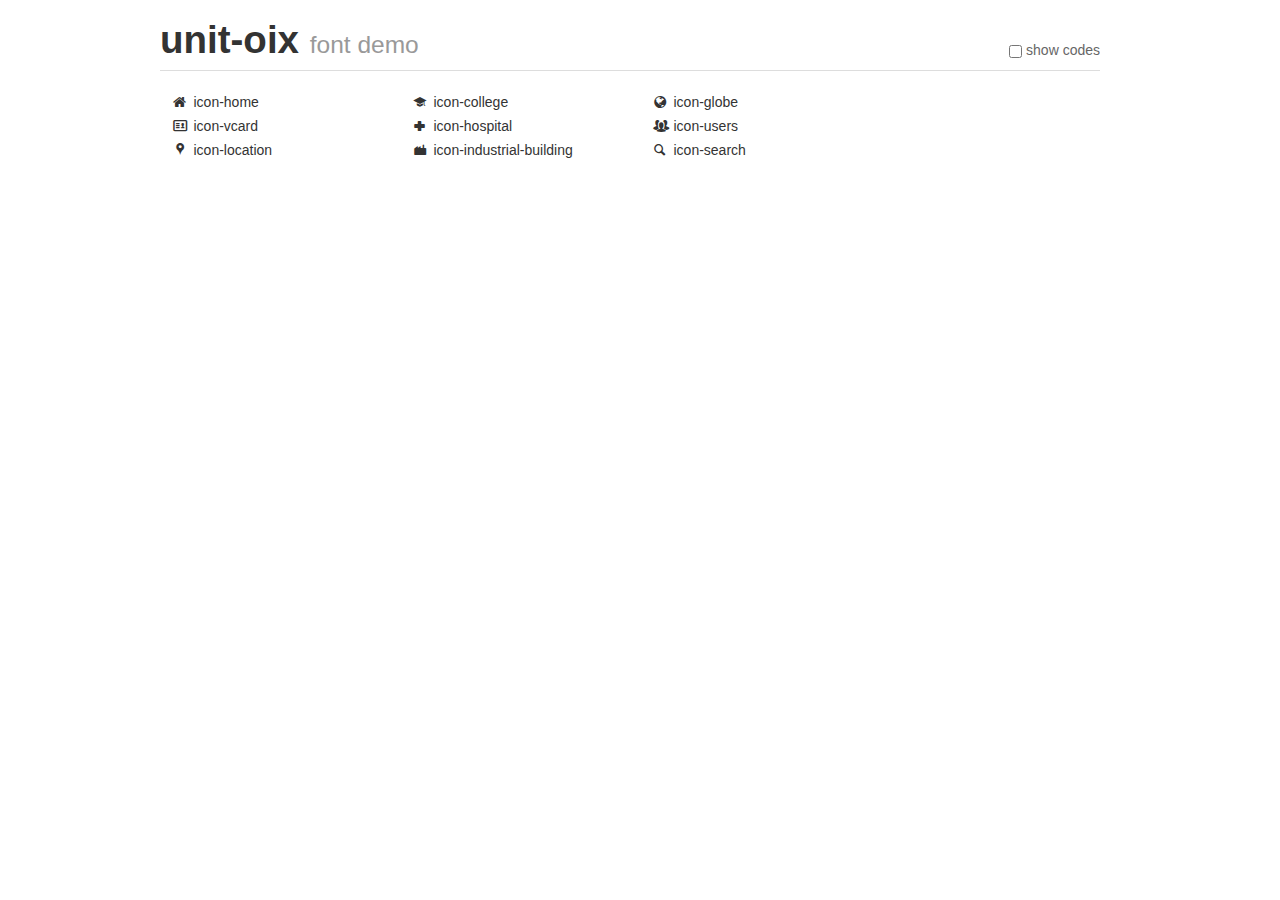
<file: themes/maquette HTML5:CSS/maquette/font-icon/demo.html>
<!DOCTYPE html>
<html>
  <head><!--[if lt IE 9]>
    <script src="http://html5shim.googlecode.com/svn/trunk/html5.js"></script><![endif]-->
    <meta charset="UTF-8"><style type="text/css">.clearfix {
  *zoom: 1;
}
.clearfix:before,
.clearfix:after {
  display: table;
  content: "";
  line-height: 0;
}
.clearfix:after {
  clear: both;
}
.hide-text {
  font: 0/0 a;
  color: transparent;
  text-shadow: none;
  background-color: transparent;
  border: 0;
}
.input-block-level {
  display: block;
  width: 100%;
  min-height: 30px;
  -webkit-box-sizing: border-box;
  -moz-box-sizing: border-box;
  box-sizing: border-box;
}
article,
aside,
details,
figcaption,
figure,
footer,
header,
hgroup,
nav,
section {
  display: block;
}
audio,
canvas,
video {
  display: inline-block;
  *display: inline;
  *zoom: 1;
}
audio:not([controls]) {
  display: none;
}
html {
  font-size: 100%;
  -webkit-text-size-adjust: 100%;
  -ms-text-size-adjust: 100%;
}
a:focus {
  outline: thin dotted #333;
  outline: 5px auto -webkit-focus-ring-color;
  outline-offset: -2px;
}
a:hover,
a:active {
  outline: 0;
}
sub,
sup {
  position: relative;
  font-size: 75%;
  line-height: 0;
  vertical-align: baseline;
}
sup {
  top: -0.5em;
}
sub {
  bottom: -0.25em;
}
img {
/* Responsive images (ensure images don't scale beyond their parents) */
  max-width: 100%;
/* Part 1: Set a maxium relative to the parent */
  width: auto 9;
/* IE7-8 need help adjusting responsive images */
  height: auto;
/* Part 2: Scale the height according to the width, otherwise you get stretching */
  vertical-align: middle;
  border: 0;
  -ms-interpolation-mode: bicubic;
}
#map_canvas img,
.google-maps img {
  max-width: none;
}
button,
input,
select,
textarea {
  margin: 0;
  font-size: 100%;
  vertical-align: middle;
}
button,
input {
  *overflow: visible;
  line-height: normal;
}
button::-moz-focus-inner,
input::-moz-focus-inner {
  padding: 0;
  border: 0;
}
button,
html input[type="button"],
input[type="reset"],
input[type="submit"] {
  -webkit-appearance: button;
  cursor: pointer;
}
input[type="search"] {
  -webkit-box-sizing: content-box;
  -moz-box-sizing: content-box;
  box-sizing: content-box;
  -webkit-appearance: textfield;
}
input[type="search"]::-webkit-search-decoration,
input[type="search"]::-webkit-search-cancel-button {
  -webkit-appearance: none;
}
textarea {
  overflow: auto;
  vertical-align: top;
}
body {
  margin: 0;
  font-family: "Helvetica Neue", Helvetica, Arial, sans-serif;
  font-size: 14px;
  line-height: 20px;
  color: #333;
  background-color: #fff;
}
a {
  color: #08c;
  text-decoration: none;
}
a:hover {
  color: #005580;
  text-decoration: underline;
}
.img-rounded {
  -webkit-border-radius: 6px;
  -moz-border-radius: 6px;
  border-radius: 6px;
}
.img-polaroid {
  padding: 4px;
  background-color: #fff;
  border: 1px solid #ccc;
  border: 1px solid rgba(0,0,0,0.2);
  -webkit-box-shadow: 0 1px 3px rgba(0,0,0,0.1);
  -moz-box-shadow: 0 1px 3px rgba(0,0,0,0.1);
  box-shadow: 0 1px 3px rgba(0,0,0,0.1);
}
.img-circle {
  -webkit-border-radius: 500px;
  -moz-border-radius: 500px;
  border-radius: 500px;
}
.row {
  margin-left: -20px;
  *zoom: 1;
}
.row:before,
.row:after {
  display: table;
  content: "";
  line-height: 0;
}
.row:after {
  clear: both;
}
[class*="span"] {
  float: left;
  min-height: 1px;
  margin-left: 20px;
}
.container,
.navbar-static-top .container,
.navbar-fixed-top .container,
.navbar-fixed-bottom .container {
  width: 940px;
}
.span12 {
  width: 940px;
}
.span11 {
  width: 860px;
}
.span10 {
  width: 780px;
}
.span9 {
  width: 700px;
}
.span8 {
  width: 620px;
}
.span7 {
  width: 540px;
}
.span6 {
  width: 460px;
}
.span5 {
  width: 380px;
}
.span4 {
  width: 300px;
}
.span3 {
  width: 220px;
}
.span2 {
  width: 140px;
}
.span1 {
  width: 60px;
}
.offset12 {
  margin-left: 980px;
}
.offset11 {
  margin-left: 900px;
}
.offset10 {
  margin-left: 820px;
}
.offset9 {
  margin-left: 740px;
}
.offset8 {
  margin-left: 660px;
}
.offset7 {
  margin-left: 580px;
}
.offset6 {
  margin-left: 500px;
}
.offset5 {
  margin-left: 420px;
}
.offset4 {
  margin-left: 340px;
}
.offset3 {
  margin-left: 260px;
}
.offset2 {
  margin-left: 180px;
}
.offset1 {
  margin-left: 100px;
}
.row-fluid {
  width: 100%;
  *zoom: 1;
}
.row-fluid:before,
.row-fluid:after {
  display: table;
  content: "";
  line-height: 0;
}
.row-fluid:after {
  clear: both;
}
.row-fluid [class*="span"] {
  display: block;
  width: 100%;
  min-height: 30px;
  -webkit-box-sizing: border-box;
  -moz-box-sizing: border-box;
  box-sizing: border-box;
  float: left;
  margin-left: 2.127659574468085%;
  *margin-left: 2.074468085106383%;
}
.row-fluid [class*="span"]:first-child {
  margin-left: 0;
}
.row-fluid .controls-row [class*="span"] + [class*="span"] {
  margin-left: 2.127659574468085%;
}
.row-fluid .span12 {
  width: 100%;
  *width: 99.94680851063829%;
}
.row-fluid .span11 {
  width: 91.48936170212765%;
  *width: 91.43617021276594%;
}
.row-fluid .span10 {
  width: 82.97872340425532%;
  *width: 82.92553191489361%;
}
.row-fluid .span9 {
  width: 74.46808510638297%;
  *width: 74.41489361702126%;
}
.row-fluid .span8 {
  width: 65.95744680851064%;
  *width: 65.90425531914893%;
}
.row-fluid .span7 {
  width: 57.44680851063829%;
  *width: 57.39361702127659%;
}
.row-fluid .span6 {
  width: 48.93617021276595%;
  *width: 48.88297872340425%;
}
.row-fluid .span5 {
  width: 40.42553191489362%;
  *width: 40.37234042553192%;
}
.row-fluid .span4 {
  width: 31.914893617021278%;
  *width: 31.861702127659576%;
}
.row-fluid .span3 {
  width: 23.404255319148934%;
  *width: 23.351063829787233%;
}
.row-fluid .span2 {
  width: 14.893617021276595%;
  *width: 14.840425531914894%;
}
.row-fluid .span1 {
  width: 6.382978723404255%;
  *width: 6.329787234042553%;
}
.row-fluid .offset12 {
  margin-left: 104.25531914893617%;
  *margin-left: 104.14893617021275%;
}
.row-fluid .offset12:first-child {
  margin-left: 102.12765957446808%;
  *margin-left: 102.02127659574467%;
}
.row-fluid .offset11 {
  margin-left: 95.74468085106382%;
  *margin-left: 95.6382978723404%;
}
.row-fluid .offset11:first-child {
  margin-left: 93.61702127659574%;
  *margin-left: 93.51063829787232%;
}
.row-fluid .offset10 {
  margin-left: 87.23404255319149%;
  *margin-left: 87.12765957446807%;
}
.row-fluid .offset10:first-child {
  margin-left: 85.1063829787234%;
  *margin-left: 84.99999999999999%;
}
.row-fluid .offset9 {
  margin-left: 78.72340425531914%;
  *margin-left: 78.61702127659572%;
}
.row-fluid .offset9:first-child {
  margin-left: 76.59574468085106%;
  *margin-left: 76.48936170212764%;
}
.row-fluid .offset8 {
  margin-left: 70.2127659574468%;
  *margin-left: 70.10638297872339%;
}
.row-fluid .offset8:first-child {
  margin-left: 68.08510638297872%;
  *margin-left: 67.9787234042553%;
}
.row-fluid .offset7 {
  margin-left: 61.70212765957446%;
  *margin-left: 61.59574468085106%;
}
.row-fluid .offset7:first-child {
  margin-left: 59.574468085106375%;
  *margin-left: 59.46808510638297%;
}
.row-fluid .offset6 {
  margin-left: 53.191489361702125%;
  *margin-left: 53.085106382978715%;
}
.row-fluid .offset6:first-child {
  margin-left: 51.063829787234035%;
  *margin-left: 50.95744680851063%;
}
.row-fluid .offset5 {
  margin-left: 44.68085106382979%;
  *margin-left: 44.57446808510638%;
}
.row-fluid .offset5:first-child {
  margin-left: 42.5531914893617%;
  *margin-left: 42.4468085106383%;
}
.row-fluid .offset4 {
  margin-left: 36.170212765957444%;
  *margin-left: 36.06382978723405%;
}
.row-fluid .offset4:first-child {
  margin-left: 34.04255319148936%;
  *margin-left: 33.93617021276596%;
}
.row-fluid .offset3 {
  margin-left: 27.659574468085104%;
  *margin-left: 27.5531914893617%;
}
.row-fluid .offset3:first-child {
  margin-left: 25.53191489361702%;
  *margin-left: 25.425531914893618%;
}
.row-fluid .offset2 {
  margin-left: 19.148936170212764%;
  *margin-left: 19.04255319148936%;
}
.row-fluid .offset2:first-child {
  margin-left: 17.02127659574468%;
  *margin-left: 16.914893617021278%;
}
.row-fluid .offset1 {
  margin-left: 10.638297872340425%;
  *margin-left: 10.53191489361702%;
}
.row-fluid .offset1:first-child {
  margin-left: 8.51063829787234%;
  *margin-left: 8.404255319148938%;
}
[class*="span"].hide,
.row-fluid [class*="span"].hide {
  display: none;
}
[class*="span"].pull-right,
.row-fluid [class*="span"].pull-right {
  float: right;
}
.container {
  margin-right: auto;
  margin-left: auto;
  *zoom: 1;
}
.container:before,
.container:after {
  display: table;
  content: "";
  line-height: 0;
}
.container:after {
  clear: both;
}
.container-fluid {
  padding-right: 20px;
  padding-left: 20px;
  *zoom: 1;
}
.container-fluid:before,
.container-fluid:after {
  display: table;
  content: "";
  line-height: 0;
}
.container-fluid:after {
  clear: both;
}
p {
  margin: 0 0 10px;
}
.lead {
  margin-bottom: 20px;
  font-size: 21px;
  font-weight: 200;
  line-height: 30px;
}
small {
  font-size: 85%;
}
strong {
  font-weight: bold;
}
em {
  font-style: italic;
}
cite {
  font-style: normal;
}
.muted {
  color: #999;
}
.text-warning {
  color: #c09853;
}
a.text-warning:hover {
  color: #a47e3c;
}
.text-error {
  color: #b94a48;
}
a.text-error:hover {
  color: #953b39;
}
.text-info {
  color: #3a87ad;
}
a.text-info:hover {
  color: #2d6987;
}
.text-success {
  color: #468847;
}
a.text-success:hover {
  color: #356635;
}
h1,
h2,
h3,
h4,
h5,
h6 {
  margin: 10px 0;
  font-family: inherit;
  font-weight: bold;
  line-height: 20px;
  color: inherit;
  text-rendering: optimizelegibility;
}
h1 small,
h2 small,
h3 small,
h4 small,
h5 small,
h6 small {
  font-weight: normal;
  line-height: 1;
  color: #999;
}
h1,
h2,
h3 {
  line-height: 40px;
}
h1 {
  font-size: 38.5px;
}
h2 {
  font-size: 31.5px;
}
h3 {
  font-size: 24.5px;
}
h4 {
  font-size: 17.5px;
}
h5 {
  font-size: 14px;
}
h6 {
  font-size: 11.9px;
}
h1 small {
  font-size: 24.5px;
}
h2 small {
  font-size: 17.5px;
}
h3 small {
  font-size: 14px;
}
h4 small {
  font-size: 14px;
}
.page-header {
  padding-bottom: 9px;
  margin: 20px 0 30px;
  border-bottom: 1px solid #eee;
}
ul,
ol {
  padding: 0;
  margin: 0 0 10px 25px;
}
ul ul,
ul ol,
ol ol,
ol ul {
  margin-bottom: 0;
}
li {
  line-height: 20px;
}
ul.unstyled,
ol.unstyled {
  margin-left: 0;
  list-style: none;
}
dl {
  margin-bottom: 20px;
}
dt,
dd {
  line-height: 20px;
}
dt {
  font-weight: bold;
}
dd {
  margin-left: 10px;
}
.dl-horizontal {
  *zoom: 1;
}
.dl-horizontal:before,
.dl-horizontal:after {
  display: table;
  content: "";
  line-height: 0;
}
.dl-horizontal:after {
  clear: both;
}
.dl-horizontal dt {
  float: left;
  width: 160px;
  clear: left;
  text-align: right;
  overflow: hidden;
  text-overflow: ellipsis;
  white-space: nowrap;
}
.dl-horizontal dd {
  margin-left: 180px;
}
hr {
  margin: 20px 0;
  border: 0;
  border-top: 1px solid #eee;
  border-bottom: 1px solid #fff;
}
abbr[title],
abbr[data-original-title] {
  cursor: help;
  border-bottom: 1px dotted #999;
}
abbr.initialism {
  font-size: 90%;
  text-transform: uppercase;
}
blockquote {
  padding: 0 0 0 15px;
  margin: 0 0 20px;
  border-left: 5px solid #eee;
}
blockquote p {
  margin-bottom: 0;
  font-size: 16px;
  font-weight: 300;
  line-height: 25px;
}
blockquote small {
  display: block;
  line-height: 20px;
  color: #999;
}
blockquote small:before {
  content: '4  A0';
}
blockquote.pull-right {
  float: right;
  padding-right: 15px;
  padding-left: 0;
  border-right: 5px solid #eee;
  border-left: 0;
}
blockquote.pull-right p,
blockquote.pull-right small {
  text-align: right;
}
blockquote.pull-right small:before {
  content: '';
}
blockquote.pull-right small:after {
  content: ' A0 4';
}
q:before,
q:after,
blockquote:before,
blockquote:after {
  content: "";
}
address {
  display: block;
  margin-bottom: 20px;
  font-style: normal;
  line-height: 20px;
}
body {
  margin-top: 90px;
}
.header {
  position: fixed;
  top: 0;
  left: 50%;
  margin-left: -480px;
  background-color: #fff;
  border-bottom: 1px solid #ddd;
  padding-top: 10px;
  z-index: 10;
}
.the-icons li {
  font-size: 14px;
  line-height: 24px;
  height: 24px;
}
.switch {
  position: absolute;
  right: 0;
  bottom: 10px;
  color: #666;
}
.switch input {
  margin-right: 0.3em;
}
.codesOn .i-name {
  display: none;
}
.codesOn .i-code {
  display: inline;
}
.i-code {
  display: none;
}
</style>
    <link rel="stylesheet" href="css/unit-oix.css">
    <link rel="stylesheet" href="css/animation.css"><!--[if IE 7]>
    <link rel="stylesheet" href="css/unit-oix-ie7.css"><![endif]-->
    <script>
      function toggleCodes(on) {
        var obj = document.getElementById('icons');
        
        if (on) {
          obj.className += ' codesOn';
        } else {
          obj.className = obj.className.replace(' codesOn', '');
        }
      }
      
    </script>
  </head>
  <body>
    <div class="container header">
      <h1>
        unit-oix
         <small>font demo</small>
      </h1>
      <label class="switch">
        <input type="checkbox" onclick="toggleCodes(this.checked)">show codes
      </label>
    </div>
    <div id="icons" class="container">
      <div class="row">
        <div class="span3">
          <ul class="the-icons unstyled">
            <li title="Code: 0x2302"><i class="icon-home"></i> <span class="i-name">icon-home</span><span class="i-code">0x2302</span></li>
            <li title="Code: 0xe722"><i class="icon-vcard"></i> <span class="i-name">icon-vcard</span><span class="i-code">0xe722</span></li>
            <li title="Code: 0xe724"><i class="icon-location"></i> <span class="i-name">icon-location</span><span class="i-code">0xe724</span></li>
          </ul>
        </div>
        <div class="span3">
          <ul class="the-icons unstyled">
            <li title="Code: 0xe810"><i class="icon-college"></i> <span class="i-name">icon-college</span><span class="i-code">0xe810</span></li>
            <li title="Code: 0xe821"><i class="icon-hospital"></i> <span class="i-name">icon-hospital</span><span class="i-code">0xe821</span></li>
            <li title="Code: 0xe822"><i class="icon-industrial-building"></i> <span class="i-name">icon-industrial-building</span><span class="i-code">0xe822</span></li>
          </ul>
        </div>
        <div class="span3">
          <ul class="the-icons unstyled">
            <li title="Code: 0x1f30e"><i class="icon-globe"></i> <span class="i-name">icon-globe</span><span class="i-code">0x1f30e</span></li>
            <li title="Code: 0x1f465"><i class="icon-users"></i> <span class="i-name">icon-users</span><span class="i-code">0x1f465</span></li>
            <li title="Code: 0x1f50d"><i class="icon-search"></i> <span class="i-name">icon-search</span><span class="i-code">0x1f50d</span></li>
          </ul>
        </div>
        <div class="span3">
          <ul class="the-icons unstyled">
          </ul>
        </div>
      </div>
    </div>
  </body>
</html>
</file>
<file: themes/maquette HTML5:CSS/maquette/font-icon/css/unit-oix.css>
@charset "UTF-8";

@font-face {
  font-family: 'unit-oix';
  src: url("../font/unit-oix.eot");
  src: url("../font/unit-oix.eot?#iefix") format('embedded-opentype'), url("../font/unit-oix.woff") format('woff'), url("../font/unit-oix.ttf") format('truetype'), url("../font/unit-oix.svg#unit-oix") format('svg');
  font-weight: normal;
  font-style: normal;
}
[class^="icon-"]:before,
[class*=" icon-"]:before {
  font-family: 'unit-oix';
  font-style: normal;
  font-weight: normal;
  speak: none;
  display: inline-block;
  text-decoration: inherit;
  width: 1em;
  margin-right: 0.2em;
  text-align: center;
/* fix buttons height, for twitter bootstrap */
  line-height: 1em;
/* Animation center compensation - magrins should be symmetric */
/* remove if not needed */
  margin-left: 0.2em;
/* you can be more comfortable with increased icons size */
/* font-size: 120%; */
/* Uncomment for 3D effect */
/* text-shadow: 1px 1px 1px rgba(127, 127, 127, 0.3); */
}

.icon-home:before { content: '\2302'; } /* '⌂' */
.icon-vcard:before { content: '\e722'; } /* '' */
.icon-location:before { content: '\e724'; } /* '' */
.icon-college:before { content: '\e810'; } /* '' */
.icon-hospital:before { content: '\e821'; } /* '' */
.icon-industrial-building:before { content: '\e822'; } /* '' */
.icon-globe:before { content: '🌎'; } /* '\1f30e' */
.icon-users:before { content: '👥'; } /* '\1f465' */
.icon-search:before { content: '🔍'; } /* '\1f50d' */
</file>
<file: themes/maquette HTML5:CSS/maquette/font-icon/css/unit-oix-ie7.css>
[class^="icon-"],
[class*=" icon-"] {
  font-family: 'unit-oix';
  font-style: normal;
  font-weight: normal;
/* fix buttons height */
  line-height: 1em;
/* you can be more comfortable with increased icons size */
/* font-size: 120%; */
}

.icon-home { *zoom: expression( this.runtimeStyle['zoom'] = '1', this.innerHTML = '&#x2302;&nbsp;'); }
.icon-vcard { *zoom: expression( this.runtimeStyle['zoom'] = '1', this.innerHTML = '&#xe722;&nbsp;'); }
.icon-location { *zoom: expression( this.runtimeStyle['zoom'] = '1', this.innerHTML = '&#xe724;&nbsp;'); }
.icon-college { *zoom: expression( this.runtimeStyle['zoom'] = '1', this.innerHTML = '&#xe810;&nbsp;'); }
.icon-hospital { *zoom: expression( this.runtimeStyle['zoom'] = '1', this.innerHTML = '&#xe821;&nbsp;'); }
.icon-industrial-building { *zoom: expression( this.runtimeStyle['zoom'] = '1', this.innerHTML = '&#xe822;&nbsp;'); }
.icon-globe { *zoom: expression( this.runtimeStyle['zoom'] = '1', this.innerHTML = '&#x1f30e;&nbsp;'); }
.icon-users { *zoom: expression( this.runtimeStyle['zoom'] = '1', this.innerHTML = '&#x1f465;&nbsp;'); }
.icon-search { *zoom: expression( this.runtimeStyle['zoom'] = '1', this.innerHTML = '&#x1f50d;&nbsp;'); }
</file>
<file: themes/maquette HTML5:CSS/maquette/font-icon/css/animation.css>
/*
   Animation example, for spinners
*/
.animate-spin {
  -moz-animation: spin 2s infinite linear;
  -o-animation: spin 2s infinite linear;
  -webkit-animation: spin 2s infinite linear;
  animation: spin 2s infinite linear;
  display: inline-block;
}
@-moz-keyframes spin {
  0% {
    -moz-transform: rotate(0deg);
    -o-transform: rotate(0deg);
    -webkit-transform: rotate(0deg);
    transform: rotate(0deg);
  }

  100% {
    -moz-transform: rotate(359deg);
    -o-transform: rotate(359deg);
    -webkit-transform: rotate(359deg);
    transform: rotate(359deg);
  }
}
@-webkit-keyframes spin {
  0% {
    -moz-transform: rotate(0deg);
    -o-transform: rotate(0deg);
    -webkit-transform: rotate(0deg);
    transform: rotate(0deg);
  }

  100% {
    -moz-transform: rotate(359deg);
    -o-transform: rotate(359deg);
    -webkit-transform: rotate(359deg);
    transform: rotate(359deg);
  }
}
@-o-keyframes spin {
  0% {
    -moz-transform: rotate(0deg);
    -o-transform: rotate(0deg);
    -webkit-transform: rotate(0deg);
    transform: rotate(0deg);
  }

  100% {
    -moz-transform: rotate(359deg);
    -o-transform: rotate(359deg);
    -webkit-transform: rotate(359deg);
    transform: rotate(359deg);
  }
}
@-ms-keyframes spin {
  0% {
    -moz-transform: rotate(0deg);
    -o-transform: rotate(0deg);
    -webkit-transform: rotate(0deg);
    transform: rotate(0deg);
  }

  100% {
    -moz-transform: rotate(359deg);
    -o-transform: rotate(359deg);
    -webkit-transform: rotate(359deg);
    transform: rotate(359deg);
  }
}
@keyframes spin {
  0% {
    -moz-transform: rotate(0deg);
    -o-transform: rotate(0deg);
    -webkit-transform: rotate(0deg);
    transform: rotate(0deg);
  }

  100% {
    -moz-transform: rotate(359deg);
    -o-transform: rotate(359deg);
    -webkit-transform: rotate(359deg);
    transform: rotate(359deg);
  }
}
</file>
